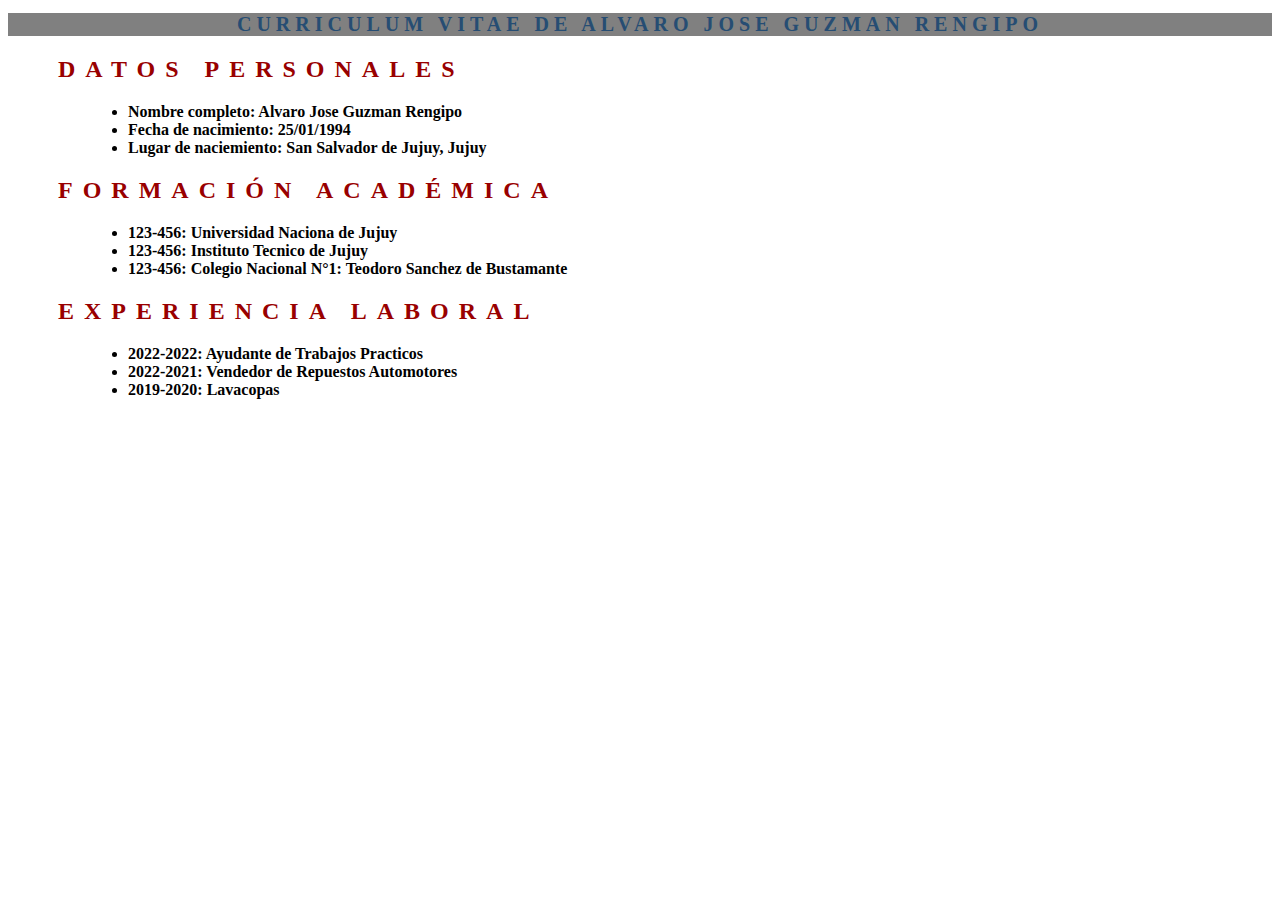
<file: Practica1_CSS/index.html>
<!DOCTYPE html>
<html lang="en">
<head>
    <meta charset="UTF-8">
    <meta http-equiv="X-UA-Compatible" content="IE=edge">
    <meta name="viewport" content="width=device-width, initial-scale=1.0">
    <title>Practica CSS</title>
    <link rel="stylesheet" href="./CSS/styles.css">
</head>
<body>
    <header>
        <!-- <h1>Practica 1 CSS</h1>  -->
        <h1>CURRICULUM VITAE DE ALVARO JOSE GUZMAN RENGIPO</h1>
    </header>
    <main>
        <section>
            <h2>DATOS PERSONALES</h2>
            <ul>
                <li>Nombre completo: Alvaro Jose Guzman Rengipo</li>
                <li>Fecha de nacimiento: 25/01/1994</li>
                <li>Lugar de naciemiento: San Salvador de Jujuy, Jujuy</li>
            </ul>
        </section>
        <section>
            <h2>FORMACIÓN ACADÉMICA</h2>
            <ul>
                <li>123-456: Universidad Naciona de Jujuy</li>
                <li>123-456: Instituto Tecnico de Jujuy</li>
                <li>123-456: Colegio Nacional N°1: Teodoro Sanchez de Bustamante</li>
            </ul>
        </section>
        <section>
            <h2>EXPERIENCIA LABORAL</h2>    
            <ul>
                <li>2022-2022: Ayudante de Trabajos Practicos</li>
                <li>2022-2021: Vendedor de Repuestos Automotores</li>
                <li>2019-2020: Lavacopas</li>
            </ul>
        </section>
        
        
    </main>
    <footer></footer>
</body>
</html>
</file>
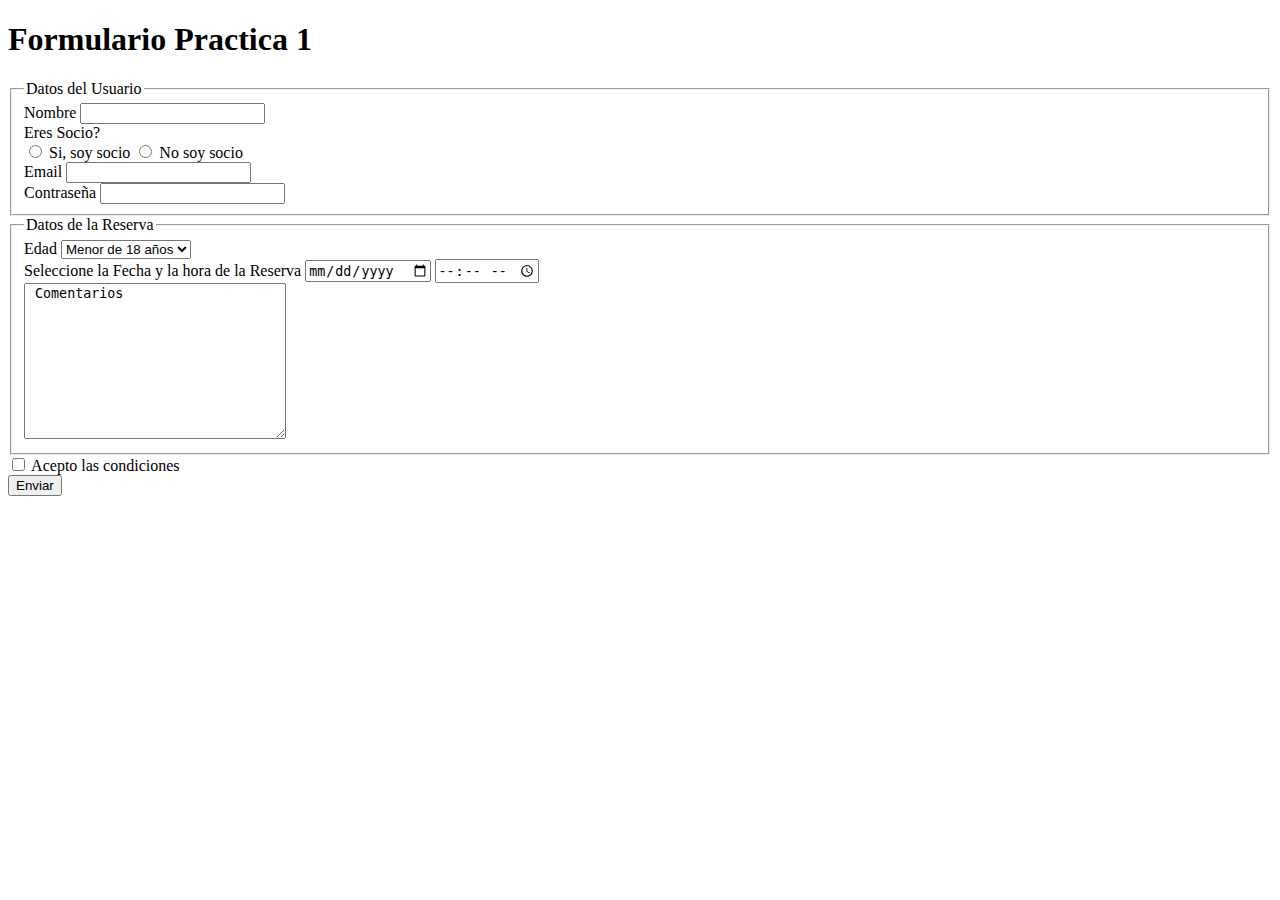
<file: Practica1_Formularios/index.html>
<!DOCTYPE html>
<html lang="en">

<head>
    <meta charset="UTF-8">
    <meta http-equiv="X-UA-Compatible" content="IE=edge">
    <meta name="viewport" content="width=device-width, initial-scale=1.0">
    <title>Formularios P1</title>
</head>

<body>
    <header>
        <h1>Formulario Practica 1</h1>
    </header>
    <main>
        <form action="">
            <fieldset>
                <legend>Datos del Usuario</legend>
                <label for="nombre">Nombre
                    <input type="text" name="nombre" id="nombre">

                </label><br>
                Eres Socio?<br>
                <label for="socio">
                    <input type="radio" name="socio" id="si">
                    Si, soy socio
                </label>
                <label for="socio">
                    <input type="radio" name="socio" id="no">
                    No soy socio
                </label><br>
                <label for="">Email
                    <input type="text" name="email" id="email">
                </label><br>
                <label for="pass">Contraseña
                    <input type="password" name="pass" id="pass">
                </label>
            </fieldset>
        </form>
        <form action="">
            <fieldset>
                <legend>Datos de la Reserva</legend>
                <label for="edad">Edad
                    <select name="edad" id="edad">
                        <option value="" selected>Menor de 18 años</option>
                        <option value="">Mayor de 18 años</option>
                    </select>
                </label><br>
                <label for="">Seleccione la Fecha y la hora de la Reserva
                    <input type="date" name="fecha" id="fecha">
                    <input type="time" name="hora" id="hora">
                </label><br>
                <textarea name="" id="" cols="30" rows="10"> Comentarios</textarea>
            </fieldset>
        </form>
    </main>
    <footer>
        <label for="condiciones">
            <input type="checkbox" name="condiciones" id="codiciones">
            Acepto las condiciones
        </label><br>
        <label for="boton">
            <input type="button" value="Enviar" id="boton">
        </label>
        
    </footer>
</body>

</html>
</file>
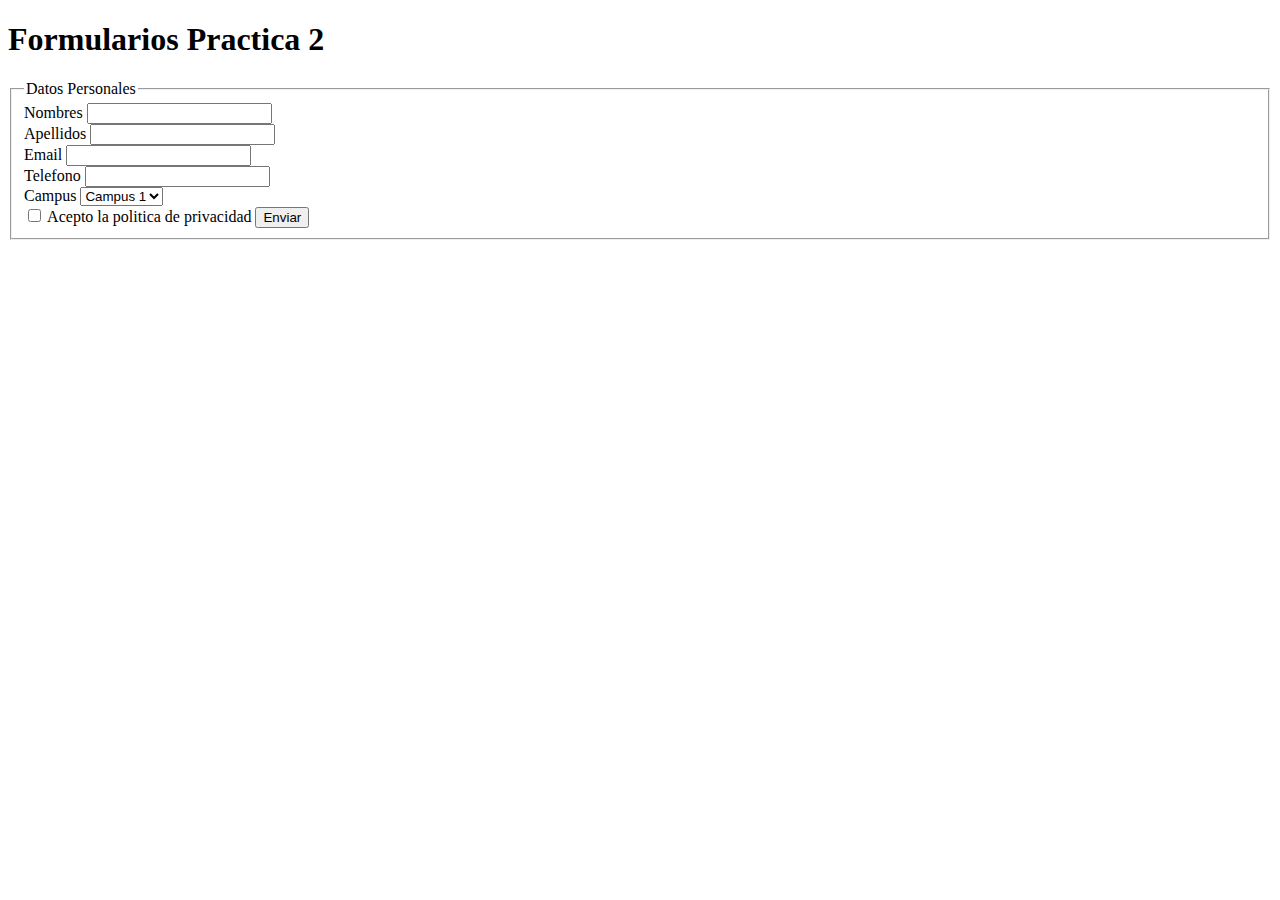
<file: Practica2_Formularios/index.html>
<!DOCTYPE html>
<html lang="en">

<head>
    <meta charset="UTF-8">
    <meta http-equiv="X-UA-Compatible" content="IE=edge">
    <meta name="viewport" content="width=device-width, initial-scale=1.0">
    <title>Formularios P2</title>
</head>

<body>
    <header>
        <h1>Formularios Practica 2</h1>
    </header>
    <main>
        <form action="">
            <fieldset>
                <legend>Datos Personales</legend>
                <label for="name">Nombres
                    <input type="text" name="name" id="name">
                </label><br>
                <label for="ape">Apellidos
                    <input type="text" name="ape" id="ape">
                </label><br>
                <label for="email">Email
                    <input type="text" name="email" id="email">
                </label><br>
                <label for="tel">Telefono
                    <input type="number" name="tel" id="tel">
                </label><br>
                <label for="capus">Campus
                    <select name="campus" id="campus">
                        <option value="" selected>Campus 1</option>
                        <option value="">Campus 2</option>
                        <option value="">Campus 3</option>
                        <option value="">Campus 4</option>
                        <option value="">Campus 5</option>
                    </select>
                </label><br>
                <label for="cond">
                    <input type="checkbox" name="cond" id="cond">
                    Acepto la politica de privacidad
                </label>
                <label for="button">
                    <input type="button" value="Enviar" id="button">
                </label>
            </fieldset>
        </form>
    </main>
    <footer></footer>
</body>

</html>
</file>
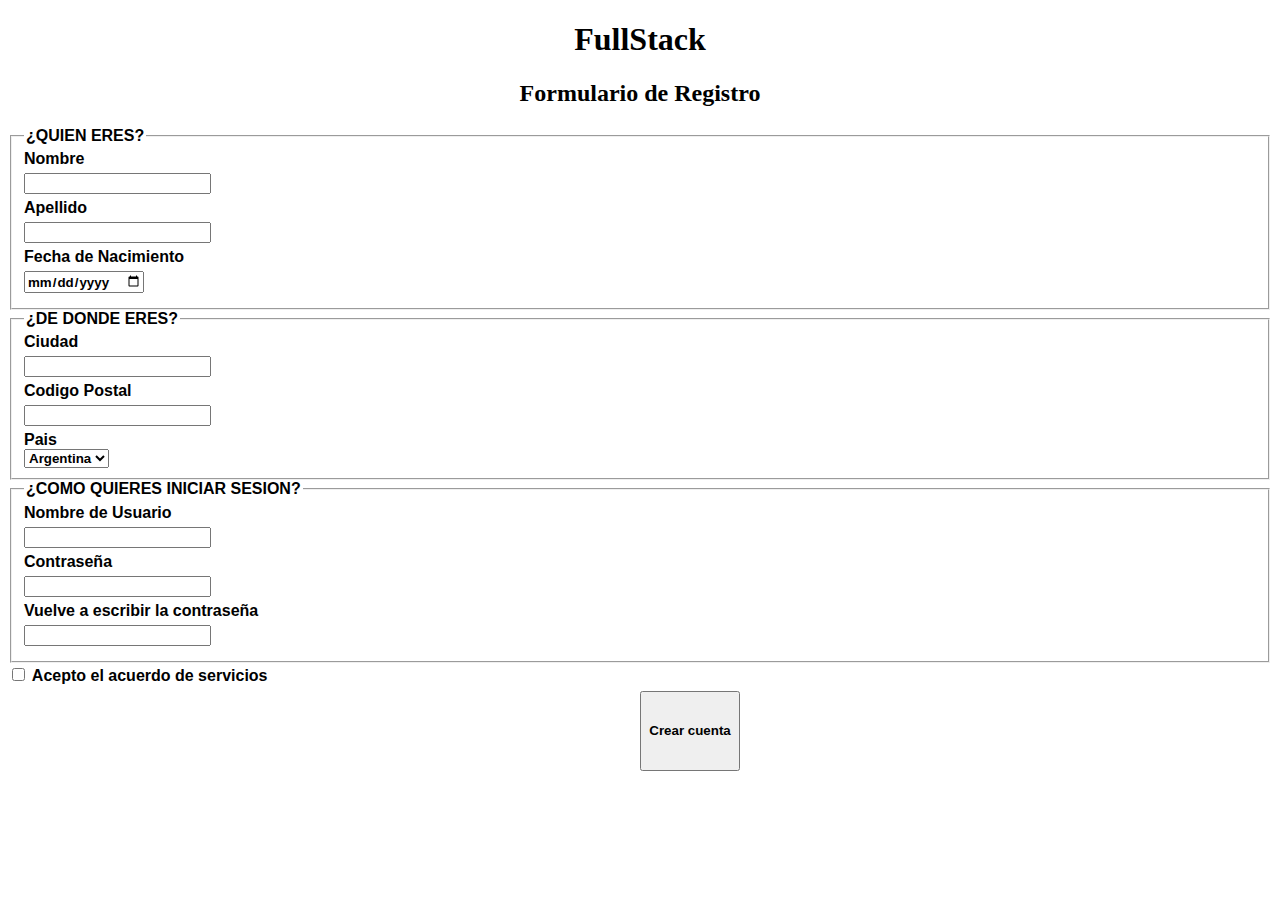
<file: Practica3_CSS/index.html>
<!DOCTYPE html>
<html lang="en">

<head>
    <meta charset="UTF-8">
    <meta http-equiv="X-UA-Compatible" content="IE=edge">
    <meta name="viewport" content="width=device-width, initial-scale=1.0">
    <title>Formulario</title>
    <link rel="stylesheet" href="./CSS/style.css">
</head>

<body>
    <header>
        <h1>FullStack</h1>
        <h2>Formulario de Registro</h2>
    </header>
    <main>
        <form action="">
            <fieldset>
                <legend><b>¿QUIEN ERES?</b></legend>
                <label for="name">Nombre <br>
                    <input type="text" name="name" id="name">
                </label><br>
                <label for="apel">Apellido <br>
                    <input type="text" name="apel" id="apel">
                </label><br>
                <label for="date">Fecha de Nacimiento <br>
                    <input type="date" name="date" id="date">
                </label>
            </fieldset>
        </form>

        <form action="">
            <fieldset>
                <legend><b>¿DE DONDE ERES?</b></legend>
                <label for="ciudad">Ciudad <br>
                    <input type="text">
                </label><br>
                <label for="cp">Codigo Postal <br>
                    <input type="number" name="cp" id="cp">
                </label><br>
                <label for="pais">Pais <br>
                    <select name="pais" id="pais">
                        <option value="argentina" selected>Argentina</option>
                        <option value="chile">Chile</option>
                        <option value="bolivia">Bolivia</option>
                        <option value="paraguay">Paraguay</option>
                        <option value="uruguay">Uruguay</option>
                        <option value="brasil">Brasil</option>
                    </select>
                </label>
            </fieldset>
        </form>
        <form action="">
            <fieldset>
                <legend><b>¿COMO QUIERES INICIAR SESION?</b></legend>
                <label for="nameUs">Nombre de Usuario <br>
                    <input type="text" name="nameUs" id="nameUs">
                </label><br>
                <label for="pass">Contraseña <br>
                    <input type="password" name="pass" id="pass">
                </label><br>
                <label for="pass2">Vuelve a escribir la contraseña <br>
                    <input type="password" name="pass2" id="pass2">
                </label><br>
            </fieldset>
        </form>
    </main>
    <footer>
        <label for="checkbox">
            <input type="checkbox" name="checkbox" id="checkbox">
            Acepto el acuerdo de servicios
        </label><br>
        <label for="butt">
            <input type="button" id="butt" value="Crear cuenta">
        </label>
    </footer>
</body>

</html>
</file>
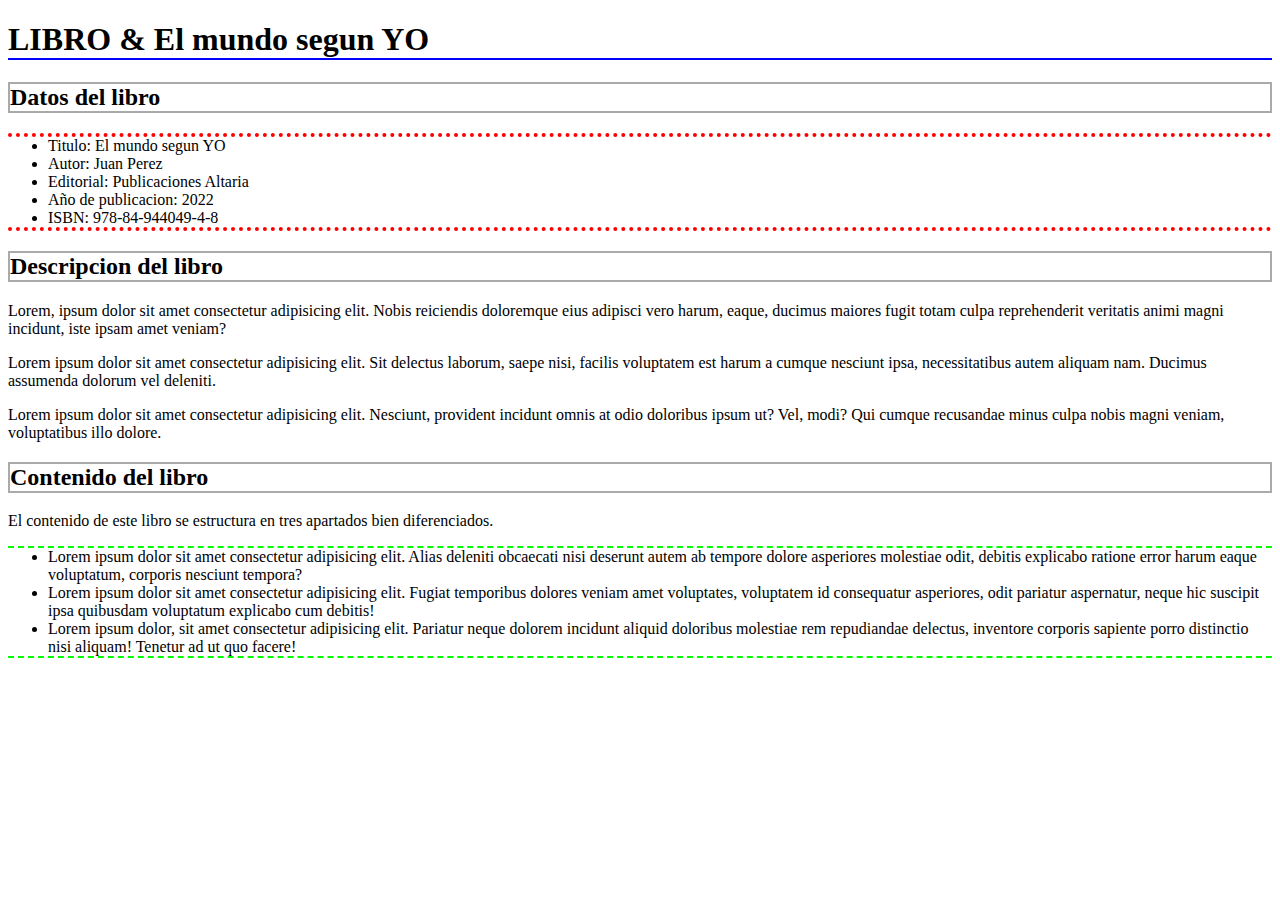
<file: Practica4_CSS/index.html>
<!DOCTYPE html>
<html lang="en">
<head>
    <meta charset="UTF-8">
    <meta http-equiv="X-UA-Compatible" content="IE=edge">
    <meta name="viewport" content="width=device-width, initial-scale=1.0">
    <title>Practica CSS</title>
    <link rel="stylesheet" href="./CSS/style.css">
</head>
<body>
    <header>
        <h1>LIBRO & El mundo segun YO</h1>
    </header>
    <main>
        <section >
            <h2>Datos del libro</h2>
            <ul id="dat_Lib">
                <li>Titulo: El mundo segun YO</li>
                <li>Autor: Juan Perez</li>
                <li>Editorial: Publicaciones Altaria</li>
                <li>Año de publicacion: 2022</li>
                <li>ISBN: 978-84-944049-4-8</li>
            </ul>
        </section>
        <section id="desc_Lib">
            <h2>Descripcion del libro</h2>
            <p>Lorem, ipsum dolor sit amet consectetur adipisicing elit. Nobis reiciendis doloremque eius adipisci vero harum, eaque, ducimus maiores fugit totam culpa reprehenderit veritatis animi magni incidunt, iste ipsam amet veniam?</p>
            <p>Lorem ipsum dolor sit amet consectetur adipisicing elit. Sit delectus laborum, saepe nisi, facilis voluptatem est harum a cumque nesciunt ipsa, necessitatibus autem aliquam nam. Ducimus assumenda dolorum vel deleniti.</p>
            <p>Lorem ipsum dolor sit amet consectetur adipisicing elit. Nesciunt, provident incidunt omnis at odio doloribus ipsum ut? Vel, modi? Qui cumque recusandae minus culpa nobis magni veniam, voluptatibus illo dolore.</p>
        </section>
        <section >
            <h2>Contenido del libro</h2>
            <p>El contenido de este libro se estructura en tres apartados bien diferenciados.</p>
            <ul id="cont_Lib">
                <li>Lorem ipsum dolor sit amet consectetur adipisicing elit. Alias deleniti obcaecati nisi deserunt autem ab tempore dolore asperiores molestiae odit, debitis explicabo ratione error harum eaque voluptatum, corporis nesciunt tempora?</li>
                <li>Lorem ipsum dolor sit amet consectetur adipisicing elit. Fugiat temporibus dolores veniam amet voluptates, voluptatem id consequatur asperiores, odit pariatur aspernatur, neque hic suscipit ipsa quibusdam voluptatum explicabo cum debitis!</li>
                <li>Lorem ipsum dolor, sit amet consectetur adipisicing elit. Pariatur neque dolorem incidunt aliquid doloribus molestiae rem repudiandae delectus, inventore corporis sapiente porro distinctio nisi aliquam! Tenetur ad ut quo facere!</li>
            </ul>
        </section>
    </main>
    <footer></footer>
</body>
</html>
</file>
<file: Practica1_CSS/CSS/styles.css>
@import url('https://fonts.googleapis.com/css2?family=Open+Sans:ital,wght@0,400;1,800&family=Oswald:wght@200;400&family=Roboto:wght@100;300&display=swap');
/* Titulos */
h1 {
    color: #264d73;
    background-color: grey;
    text-align: center;
    letter-spacing: 5px;
    font-size: 20px;
}

h2 {
    color: #990000;
    margin-left: 50px;
    letter-spacing: 10px;
}
/* Lista */
ul {
    margin-left: 80px;
    font-weight: bold;
}
</file>
<file: Practica3_CSS/CSS/style.css>
/* Titulos */
h1 {
    text-align: center;
    font-family: Georgia, serif;
}
h2 {
    text-align: center;
    font-family: Georgia, serif;
}
* {
    font-family: Arial, Helvetica, sans-serif;
    font-weight: bold;
}
/* Formularios */

/* form {
    font-family: Arial, Helvetica, sans-serif;
    font-weight: bold;
} */
input {
    margin-top: 5px;
    margin-bottom: 5px;
}

/* Otros */

/* footer {
    font-family: Arial, Helvetica, sans-serif;
    font-weight: bold;
} */

#butt {
   margin-left: 50%;
   width: 100px;
   height: 80px;
}
</file>
<file: Practica4_CSS/CSS/style.css>
h1 {
    border-bottom: 2px solid #00f;
}

h2 {
    border: 2px solid #aaa;
}

#dat_Lib {
    border-top: 4px dotted #f00;
    border-bottom: 4px dotted #f00;
}

#cont_Lib {
    border-top: 2px dashed #0f0;
    border-bottom: 2px dashed #0f0;
}
</file>
